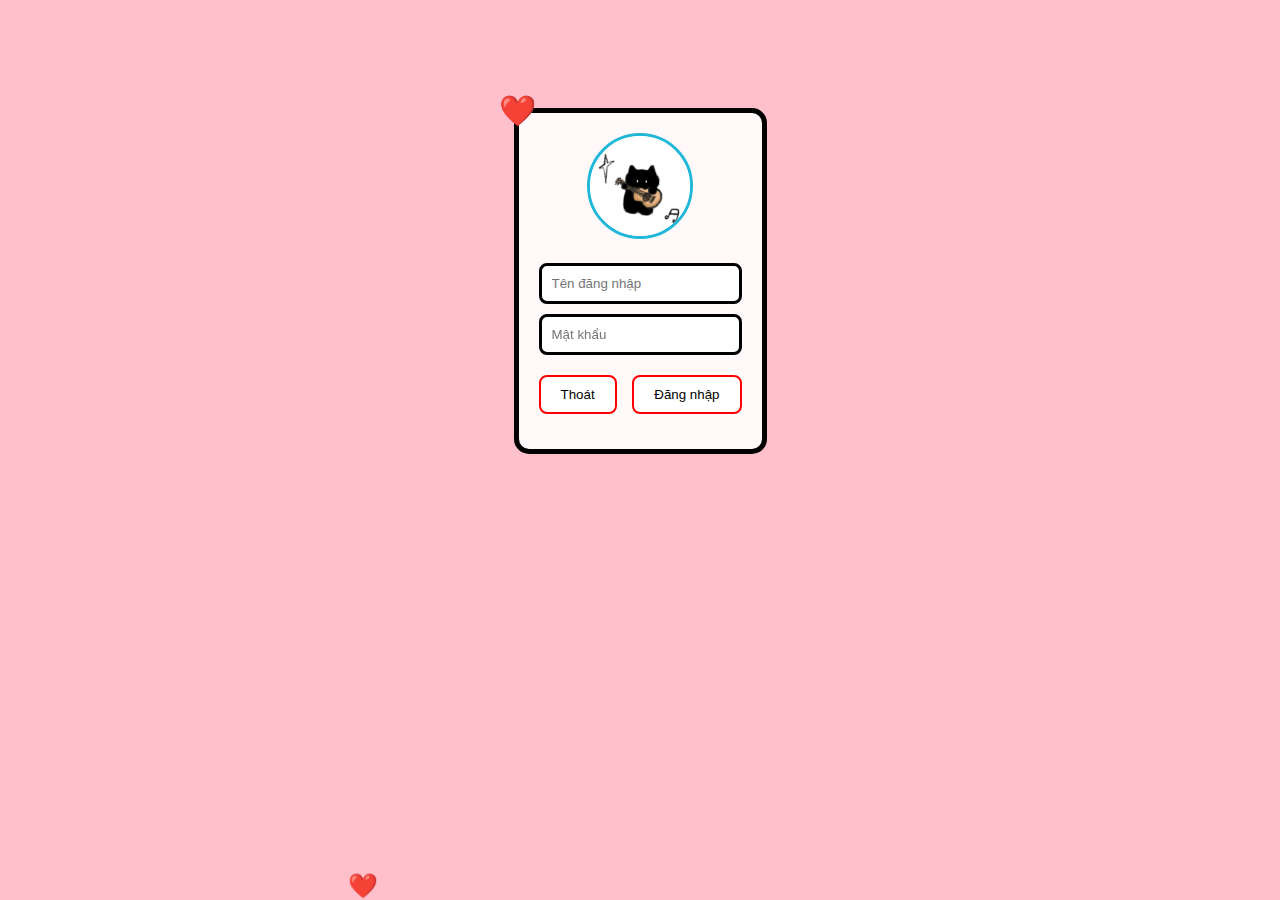
<file: index.html>
<!DOCTYPE html>
<html lang="vi">
<head>
  <meta charset="UTF-8">
  <title>Valentine App</title>
  <link rel="stylesheet" href="style.css">
</head>
<body>
  <!-- Nền trái tim bay -->
  <div class="hearts"></div>

  <!-- Khung đăng nhập -->
  <div id="loginBox">
    <div class="top-heart">❤️</div>
    <div class="avatar-box">
      <img src="538394150_776099858242382_6935076825103377586_n.jpg" alt="Avatar" />
    </div>
    <input type="text" id="Vo Anh Thu" placeholder="Tên đăng nhập">
    <input type="password" id="05052008" placeholder="Mật khẩu">

    <div class="buttons">
      <button id="exitBtn" onclick="exitAction()">Thoát</button>
      <button id="loginBtn" onclick="loginAction()">Đăng nhập</button>
    </div>

    <div id="messageBox" class="message"></div>
  </div>

  <!-- Khung lá thư -->
  <div id="letterBox" style="display:none;">
    <div class="letter">
      <h2>💌 Valentine hạnh phúc nhó người đẹp 💌</h2>
      <p id="letterContent">Liệu em có muốn xem trái tim này hong(●'◡'●)</p>
      <div class="letter-buttons">
        <button id="noBtn" onclick="letterNo()">Không</button>
        <button id="yesBtn" onclick="letterYes()">Có</button>
      </div>
    </div>
  </div>

  <!-- Hộp thoại thoát -->
  <div id="customDialog" class="dialog">
    <p>Bạn có muốn thoát không?</p>
    <button onclick="confirmExit(true)">OK</button>
    <button onclick="confirmExit(false)">Cancel</button>
  </div>

  <script src="script.js"></script>
  <script>
    function letterYes() {
      window.location.href = "valentine.html"; // chuyển sang trang Valentine
    }
    // trong letterNo, khi nút Yes phủ hết màn hình:
    // yesBtn.onclick = () => window.location.href = "valentine.html";
  </script>
</body>
</html>
</file>
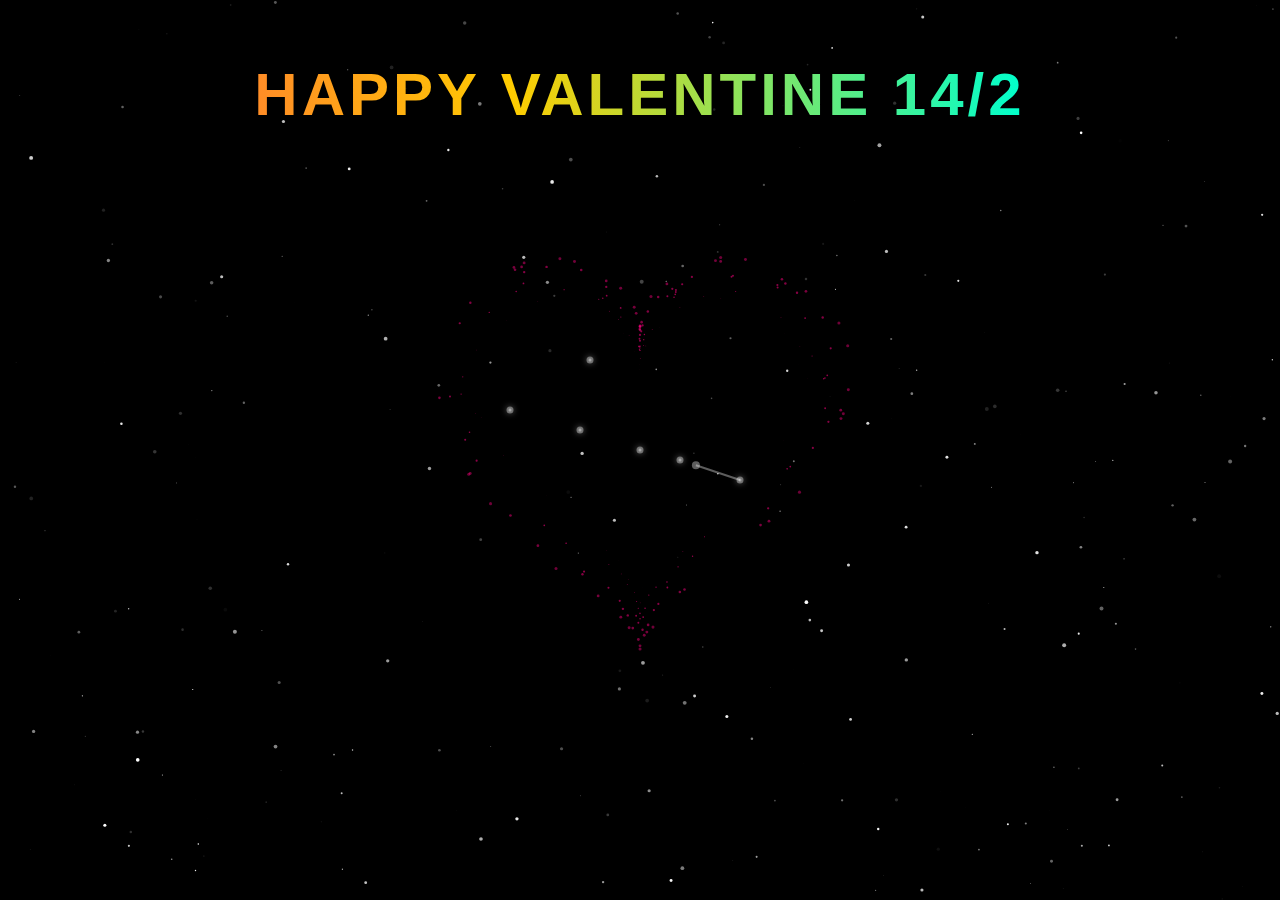
<file: valentine.html>
<!DOCTYPE html>
<html lang="vi">
<head>
<meta charset="UTF-8">
<meta name="viewport" content="width=device-width, initial-scale=1.0">
<title>Valentine Ultimate</title>

<style>

/* ===== TYPE EFFECT ===== */

.char{
opacity:0;
display:inline-block;
white-space:pre;
}

.char.show{
opacity:1;
animation: rainbowSpark 1.5s linear forwards;
}

@keyframes rainbowSpark{
0%{color:red;text-shadow:0 0 5px red;}
20%{color:orange;text-shadow:0 0 8px orange;}
40%{color:yellow;text-shadow:0 0 8px yellow;}
60%{color:lime;text-shadow:0 0 8px lime;}
80%{color:deepskyblue;text-shadow:0 0 8px deepskyblue;}
100%{color:black;text-shadow:none;}
}

/* ===== FALLING TEXT PRO ===== */

/* ===== FALLING TEXT & ICON ===== */

.fall-text{
position:fixed;
top:-60px;
font-size:22px;
font-weight:bold;
pointer-events:none;
animation:fall linear forwards;
text-shadow:0 0 10px currentColor;
}

.fall-icon{
position:fixed;
top:-60px;
font-size:24px;
pointer-events:none;
animation:fallRotate linear forwards;
text-shadow:0 0 15px currentColor;
}

/* chữ chỉ rơi */
@keyframes fall{
0%{
transform:translateY(0);
opacity:1;
}
100%{
transform:translateY(110vh);
opacity:0;
}
}

/* icon rơi + xoay */
@keyframes fallRotate{
0%{
transform:translateY(0) rotate(0deg) scale(0.8);
opacity:1;
}
100%{
transform:translateY(110vh) rotate(360deg) scale(1.2);
opacity:0;
}
}


.char{
opacity:0;
display:inline-block;
white-space:pre; /* giữ khoảng trắng */
}

.char.show{
opacity:1;
animation: rainbowSpark 1.5s linear forwards;
}

@keyframes rainbowSpark{
0%{
color:red;
text-shadow:0 0 5px red,0 0 10px red;
transform:scale(0.5);
}
20%{
color:orange;
text-shadow:0 0 8px orange,0 0 15px orange;
}
40%{
color:yellow;
text-shadow:0 0 8px yellow,0 0 15px yellow;
}
60%{
color:lime;
text-shadow:0 0 8px lime,0 0 15px lime;
}
80%{
color:deepskyblue;
text-shadow:0 0 8px deepskyblue,0 0 15px deepskyblue;
}
100%{
color:black;
text-shadow:none;
transform:scale(1);
}
}



body{
margin:0;
overflow:hidden;
background:black;
font-family:Arial,sans-serif;
}

.title{
position:absolute;
top:60px;
width:100%;
text-align:center;
font-size:60px;
font-weight:bold;
letter-spacing:4px;
background:linear-gradient(90deg,#ff4d4d,#ffcc00,#00ffcc,#3399ff,#cc66ff,#ff4d4d);
background-size:200% auto;
background-clip:text;
-webkit-background-clip:text;
color:transparent;
-webkit-text-fill-color:transparent;
animation:rainbow 6s linear infinite;
z-index:10;
}
@keyframes rainbow{
0%{background-position:0%}
100%{background-position:200%}
}

canvas{position:absolute;top:0;left:0;}

.letter-container{
position:fixed;
top:0;left:0;
width:100%;height:100%;
display:flex;
align-items:center;
justify-content:center;
background:rgba(0,0,0,0.85);
visibility:hidden;
opacity:0;
transition:0.6s;
z-index:100;
}
.letter-container.show{visibility:visible;opacity:1;}

.envelope{
position:relative;
width:700px;height: 360px;
background:#ff4d6d;
cursor:pointer;
perspective:1000px;
}

.flap{
position:absolute;
width:100%;height:100%;
background:#ff758f;
clip-path:polygon(0 0,100% 0,50% 60%);
transform-origin:top;
transition:0.6s;
}
.envelope.open .flap{transform:rotateX(180deg);}

.letter{
position:absolute;
bottom:0;
width:100%;height:100%;
background:white;
padding:20px;
box-sizing:border-box;
transform:translateY(100%);
transition:0.6s;
overflow:auto;
}
.envelope.open .letter{transform:translateY(0);}
</style>
</head>

<body>

<div class="title">HAPPY VALENTINE 14/2</div>

<canvas id="space"></canvas>
<canvas id="heart"></canvas>
<canvas id="fire"></canvas>

<div class="letter-container" id="letterBox">
<div class="envelope" id="envelope">
<div class="flap"></div>
<div class="letter">
<h2>Gửi người xinh đẹp đang đọc bức thư này ❤️</h2>
<p id="typedText"></p>
</div>
</div>
</div>

<audio id="bgMusic" src="Download.mp4" autoplay loop muted></audio>



<script>
const space=document.getElementById("space");
const heart=document.getElementById("heart");
const fire=document.getElementById("fire");
const sctx=space.getContext("2d");
const fctx=fire.getContext("2d");

let rainbowShift=0;
let W,H;

function resize(){
W=window.innerWidth;
H=window.innerHeight;
space.width=heart.width=fire.width=W;
space.height=heart.height=fire.height=H;
}
resize();
window.addEventListener("resize",resize);

/* ===== NỀN SAO ===== */
let bgStars=[];
for(let i=0;i<300;i++){
bgStars.push({x:Math.random()*W,y:Math.random()*H,r:Math.random()*2,a:Math.random()});
}

/* ===== TRÁI TIM PARTICLE GỐC ===== */
var settings={particles:{length:400,duration:2,velocity:100,effect:-0.75,size:30}};
function Point(x,y){this.x=x||0;this.y=y||0;}
Point.prototype.clone=function(){return new Point(this.x,this.y);}
Point.prototype.length=function(length){
if(length===undefined) return Math.sqrt(this.x*this.x+this.y*this.y);
this.normalize(); this.x*=length; this.y*=length; return this;
};
Point.prototype.normalize=function(){
var length=this.length(); this.x/=length; this.y/=length; return this;
};
function Particle(){this.position=new Point();this.velocity=new Point();this.acceleration=new Point();this.age=0;}
Particle.prototype.initialize=function(x,y,dx,dy){
this.position.x=x; this.position.y=y;
this.velocity.x=dx; this.velocity.y=dy;
this.acceleration.x=dx*settings.particles.effect;
this.acceleration.y=dy*settings.particles.effect;
this.age=0;
};
Particle.prototype.update=function(dt){
this.position.x+=this.velocity.x*dt;
this.position.y+=this.velocity.y*dt;
this.velocity.x+=this.acceleration.x*dt;
this.velocity.y+=this.acceleration.y*dt;
this.age+=dt;
};
Particle.prototype.draw=function(ctx){
function ease(t){return(--t)*t*t+1;}
var size=settings.particles.size*ease(this.age/settings.particles.duration);
ctx.globalAlpha=0.7*(1-this.age/settings.particles.duration);
ctx.fillStyle='hsl(330,100%,50%)';
ctx.beginPath();
ctx.arc(this.position.x,this.position.y,size/15,0,2*Math.PI);
ctx.fill();
};
function ParticlePool(length){
var particles=new Array(length);
for(var i=0;i<particles.length;i++) particles[i]=new Particle();
var firstActive=0,firstFree=0,duration=settings.particles.duration;
this.add=function(x,y,dx,dy){
particles[firstFree].initialize(x,y,dx,dy);
firstFree=(firstFree+1)%particles.length;
if(firstActive===firstFree)
firstActive=(firstActive+1)%particles.length;
};
this.update=function(dt){
var i;
if(firstActive<firstFree){
for(i=firstActive;i<firstFree;i++) particles[i].update(dt);
}else{
for(i=firstActive;i<particles.length;i++) particles[i].update(dt);
for(i=0;i<firstFree;i++) particles[i].update(dt);
}
while(particles[firstActive].age>=duration&&firstActive!=firstFree)
firstActive=(firstActive+1)%particles.length;
};
this.draw=function(ctx){
var i;
if(firstActive<firstFree){
for(i=firstActive;i<firstFree;i++) particles[i].draw(ctx);
}else{
for(i=firstActive;i<particles.length;i++) particles[i].draw(ctx);
for(i=0;i<firstFree;i++) particles[i].draw(ctx);
}
};
}
(function(canvas){
var context=canvas.getContext('2d'),
particles=new ParticlePool(settings.particles.length),
particleRate=settings.particles.length/settings.particles.duration,
time;
function pointOnHeart(t){
return new Point(
160*Math.pow(Math.sin(t),3),
130*Math.cos(t)-50*Math.cos(2*t)-20*Math.cos(3*t)-10*Math.cos(4*t)+25
);
}
function render(){
requestAnimationFrame(render);
var newTime=new Date().getTime()/1000,
dt=newTime-(time||newTime);
time=newTime;
context.clearRect(0,0,W,H);
var amount=particleRate*dt;
for(var i=0;i<amount;i++){
var pos=pointOnHeart(Math.PI-2*Math.PI*Math.random());
var dir=pos.clone().length(settings.particles.velocity);
particles.add(W/2+pos.x,H/2-pos.y,dir.x,-dir.y);
}
particles.update(dt);
particles.draw(context);
}
setTimeout(render,10);
})(heart);

/* ===== TAURUS ===== */
const stars=[{x:100,y:30},{x:40,y:10},{x:0,y:0},{x:-60,y:-20},{x:-130,y:-40},{x:-50,y:-90}];
const lines=[[0,1],[1,2],[2,3],[3,4],[2,5]];
let index=0,progress=0,loop=0,maxLoop=3;
let unlocked=false,flashTime=0,flashDuration=60;

/* ===== MINI LETTER ===== */
let showMini=false,flying=false,arrived=false;
let miniX=0,miniY=0,targetY=0;

const mini=document.createElement("div");
mini.innerHTML="💌";
mini.style.position="fixed";
mini.style.fontSize="34px";
mini.style.width="70px";
mini.style.height="70px";
mini.style.display="flex";
mini.style.alignItems="center";
mini.style.justifyContent="center";
mini.style.cursor="pointer";
mini.style.zIndex="50";
mini.style.opacity="0";
document.body.appendChild(mini);

mini.onclick=()=>{
document.getElementById("letterBox").classList.add("show");
mini.style.display="none";
};

function updateMini(){
if(!showMini) return;
if(flying&&!arrived){
miniY+=4;
if(miniY>=targetY){miniY=targetY;arrived=true;}
}
let shake=arrived?Math.sin(Date.now()*0.01)*5:0;
mini.style.transform=`translate(${miniX}px,${miniY}px) rotate(${shake}deg)`;
mini.style.opacity="1";
}

/* ===== LETTER ===== */
const envelope = document.getElementById("envelope");
const typedText = document.getElementById("typedText");
const music = document.getElementById("bgMusic");
document.addEventListener("click", () => {
  music.muted = false;
  music.play();
}, { once: true });

const message = 
`Chúc em ngày Valentine 14/2 vui vẻ nhó, luôn xinh đẹp, dễ thương. Năm nay năm cuối cũng là năm quan trọng chúc em đạt được thành tựu tốt và đậu vào ngành mình chọn và trường mình thích.
Nhớ là phải tự tin vào bản thân đó, cứ thử chắc chắn em làm được bởi vì "Chị sao nò.."(^_~)
Anh định nay rủ em đi chơi mà anh có việc xíu nên không rủ em đi chơi được (┬┬﹏┬┬) 
(ノへ￣、)
Dịp nào anh em rảnh anh có thể hẹn em mình cùng đi chơi nhó (✿◡‿◡)
Chúc em Valentine thật vui vẻ nhó
                                           (○｀ 3′○)
                                                     [YÊU EM (. ❛ ᴗ ❛.)]`;

envelope.onclick = () => {

  envelope.classList.toggle("open");
  music.play();

  if (typedText.innerHTML === "") {
    typeWriter(message);
  }

};

function typeWriter(text){

typedText.innerHTML="";
let i=0;

function type(){

if(i < text.length){

if(text[i] === "\n"){
typedText.appendChild(document.createElement("br"));
}else{

let span=document.createElement("span");
span.textContent=text[i];
span.className="char";
typedText.appendChild(span);

setTimeout(()=>{
span.classList.add("show");
},20);

}

i++;
setTimeout(type,70);

}

}

type();
}



/* ===== FIREWORK ===== */
let fireworks=[];
setInterval(()=>{
fireworks.push({x:Math.random()*W,y:H,vy:-8,exploded:false,particles:[],hue:Math.random()*360});
},2000);

function drawFull(line,power=1){
let cx=W/2,cy=H/2;
let a=stars[line[0]],b=stars[line[1]];
let grad=sctx.createLinearGradient(cx+a.x,cy+a.y,cx+b.x,cy+b.y);
grad.addColorStop(0,`hsl(${rainbowShift%360},100%,60%)`);
grad.addColorStop(1,`hsl(${(rainbowShift+180)%360},100%,60%)`);
sctx.strokeStyle=grad;
sctx.lineWidth=3*power;
sctx.shadowBlur=20*power;
sctx.shadowColor="white";
sctx.beginPath();
sctx.moveTo(cx+a.x,cy+a.y);
sctx.lineTo(cx+b.x,cy+b.y);
sctx.stroke();
sctx.shadowBlur=0;
}

function animate(){
requestAnimationFrame(animate);
sctx.clearRect(0,0,W,H);
fctx.clearRect(0,0,W,H);

bgStars.forEach(st=>{
sctx.globalAlpha=st.a;
sctx.beginPath();
sctx.arc(st.x,st.y,st.r,0,Math.PI*2);
sctx.fillStyle="white";
sctx.fill();
});

rainbowShift+=2;
let cx=W/2,cy=H/2;

/* 3 VÒNG ĐẦU */
if(!unlocked){
if(loop<maxLoop){
for(let i=0;i<index;i++) drawFull(lines[i]);
if(index<lines.length){
let l=lines[index];
let a=stars[l[0]],b=stars[l[1]];
let curX=cx+a.x+(b.x-a.x)*progress;
let curY=cy+a.y+(b.y-a.y)*progress;
sctx.strokeStyle="white";
sctx.lineWidth=2;
sctx.beginPath();
sctx.moveTo(cx+a.x,cy+a.y);
sctx.lineTo(curX,curY);
sctx.stroke();

/* đóm sáng */
sctx.beginPath();
sctx.arc(curX,curY,4,0,Math.PI*2);
sctx.fillStyle="white";
sctx.fill();
progress+=0.015;
if(progress>=1){progress=0;index++;}
}else{index=0;loop++;}
}else{
unlocked=true;

index=0;      // ⭐ reset vẽ lại từ đầu
progress=0;   // ⭐ reset tiến trình

flashTime=flashDuration;
showMini=true;

miniX=cx;
miniY=cy-100;
targetY=cy+120;

flying=true;
mini.style.display="flex";
}

}else{
if(index<lines.length){
let l=lines[index];
let a=stars[l[0]],b=stars[l[1]];
let curX=cx+a.x+(b.x-a.x)*progress;
let curY=cy+a.y+(b.y-a.y)*progress;
drawFull(l);
sctx.beginPath();
sctx.moveTo(cx+a.x,cy+a.y);
sctx.lineTo(curX,curY);
sctx.stroke();
progress+=0.02;
if(progress>=1){progress=0;index++;}
}else index=0;

if(flashTime>0){
lines.forEach(l=>drawFull(l,2));
flashTime--;
}
}

/* SAO */
stars.forEach(st=>{

/* glow nhẹ thôi */
sctx.shadowBlur=6;
sctx.shadowColor="white";

sctx.beginPath();
sctx.arc(cx+st.x,cy+st.y,3.5,0,Math.PI*2);
sctx.fillStyle="white";
sctx.fill();

/* lõi trắng rõ nét */
sctx.shadowBlur=0;
sctx.beginPath();
sctx.arc(cx+st.x,cy+st.y,1.5,0,Math.PI*2);
sctx.fillStyle="#ffffff";
sctx.fill();

});



/* FIREWORK */
fireworks.forEach((fw,i)=>{
if(!fw.exploded){
fw.y+=fw.vy;fw.vy+=0.2;
fctx.fillRect(fw.x,fw.y,2,2);
if(fw.vy>=0){
fw.exploded=true;
for(let j=0;j<60;j++)
fw.particles.push({x:fw.x,y:fw.y,vx:(Math.random()-0.5)*6,vy:(Math.random()-0.5)*6,life:80});
}
}else{
fw.particles.forEach((p,j)=>{
p.x+=p.vx;p.y+=p.vy;p.life--;
fctx.globalAlpha=p.life/80;
fctx.fillStyle=`hsl(${fw.hue},100%,60%)`;
fctx.beginPath();
fctx.arc(p.x,p.y,2,0,Math.PI*2);
fctx.fill();
if(p.life<=0)fw.particles.splice(j,1);
});
if(fw.particles.length===0)fireworks.splice(i,1);
}
});

updateMini();
}
animate();

/* =========================
   TYPE WRITER + [SPARKLE]
========================= */

function typeWriter(text){

typedText.innerHTML="";
let i=0;
let sparkleMode=false;

function type(){

if(i < text.length){

if(text[i] === "["){
sparkleMode=true;
i++;
type();
return;
}

if(text[i] === "]"){
sparkleMode=false;
i++;
type();
return;
}

if(text[i] === "\n"){
typedText.appendChild(document.createElement("br"));
}else{

let span=document.createElement("span");
span.textContent=text[i];
span.className="char";

/* nếu nằm trong [] thì lấp lánh liên tục */
if(sparkleMode){
span.style.animation="rainbowSpark 2s infinite";
}

typedText.appendChild(span);

setTimeout(()=>{
span.classList.add("show");
},20);

}

i++;
setTimeout(type,60);

}

}

type();
}


/* =========================
   FALLING TEXT + ICON
========================= */

const fallingTexts = ["Valentine hạnh phúc nhó", "Người dễ thương trước màn hình ơi", "Dễ thương thế" ];
const fallingIcons = ["❤️","💖","💘","✨","❤️‍🔥"];

function createFalling(){

let isIcon = Math.random() < 0.5;

let span = document.createElement("span");

let center = window.innerWidth / 2;

/* vị trí 2 bên trái tim */
if(Math.random() < 0.5){
span.style.left = (center - 350 + Math.random()*150) + "px";
}else{
span.style.left = (center + 200 + Math.random()*150) + "px";
}

/* màu random */
span.style.color = `hsl(${Math.random()*360},100%,60%)`;

/* tốc độ rơi */
span.style.animationDuration = (4 + Math.random()*3) + "s";

if(isIcon){
span.className="fall-icon";
span.innerText = fallingIcons[Math.floor(Math.random()*fallingIcons.length)];
}else{
span.className="fall-text";
span.innerText = fallingTexts[Math.floor(Math.random()*fallingTexts.length)];
}

document.body.appendChild(span);

setTimeout(()=>{
span.remove();
},8000);

}

setInterval(createFalling,600);


</script>
</body>
</html>
</file>
<file: style.css>
/* Trang đầu: nền hồng + trái tim bay */
body {
  background-color: pink;
  font-family: Arial, sans-serif;
  text-align: center;
  overflow: hidden;
}

/* Nền trái tim bay */
.hearts {
  position: fixed;
  bottom: 0;
  left: 0;
  width: 100%;
  height: 100%;
  pointer-events: none;
  z-index: -1;
}
.heart {
  position: absolute;
  font-size: 24px;
  animation: rise 5s linear forwards;
}
@keyframes rise {
  0% { transform: translateY(0); opacity: 1; }
  100% { transform: translateY(-600px); opacity: 0; }
}

/* Khung đăng nhập */
#loginBox {
  padding: 20px;
  border: 5px solid;
  border-radius: 15px;
  animation: borderColor 3s infinite;
  background: rgba(255,255,255,0.9);
  position: relative;
  display: inline-block;
  margin-top: 100px;
}
.top-heart {
  position: absolute;
  top: -20px;
  left: -20px;
  font-size: 30px;
}
.avatar-box img {
  width: 100px;
  height: 100px;
  border-radius: 50%;
  border: 3px solid rgb(33, 183, 217);
  margin-bottom: 10px;
}
input {
  display: block;
  margin: 10px auto;
  padding: 10px;
  border: 3px solid;
  border-radius: 8px;
  animation: borderColor 3s infinite;
}
.buttons {
  display: flex;
  justify-content: space-between;
  margin-top: 20px;
}
#loginBtn, #exitBtn {
  padding: 10px 20px;
  border: 2px solid red;
  background: white;
  cursor: pointer;
  border-radius: 8px;
  transition: background 0.3s;
}
#loginBtn:hover, #exitBtn:hover {
  background: pink;
}
.message {
  margin-top: 15px;
  color: red;
  font-weight: bold;
  font-size: 16px;
}

/* Khung lá thư */
.letter {
  margin-top: 20px;
  padding: 20px;
  border: 5px solid;
  border-radius: 15px;
  animation: borderColor 3s infinite;
  background: white;
  display: inline-block;
  max-width: 90vw;
  max-height: 60vh;
  box-sizing: border-box;
  word-wrap: break-word;
  overflow-wrap: break-word;
  overflow: auto;
  text-align: center;
}
#letterContent {
  font-size: clamp(16px, 4vw, 22px);
  line-height: 1.4;
  margin: 0;
}
.letter-buttons {
  margin-top: 20px;
}

/* Khung Có và Không */
#yesBtn, #noBtn {
  width: 100px;
  height: 60px;
  font-size: 16px;
  border: 2px solid red;
  background: white;
  cursor: pointer;
  position: relative;
  animation: colorChange 3s infinite;
}

/* Hộp thoại thoát */
.dialog {
  display: none;
  position: fixed;
  top: 40%;
  left: 50%;
  transform: translate(-50%, -50%);
  background: white;
  border: 3px solid red;
  padding: 20px;
  border-radius: 10px;
  text-align: center;
  z-index: 1000;
}

/* Hiệu ứng đổi màu viền */
@keyframes borderColor {
  0% { border-color: red; }
  50% { border-color: hotpink; }
  100% { border-color: red; }
}

/* Hiệu ứng đổi màu khung Có/Không */
@keyframes colorChange {
  0%   { border-color: red; background-color: white; color: red; }
  50%  { border-color: hotpink; background-color: mistyrose; color: darkred; }
  100% { border-color: red; background-color: white; color: red; }
}

/* Popup cuối */
#finalPopup {
  display: none; /* JS sẽ đổi sang flex khi hiện */
  position: fixed;
  top: 0; left: 0;
  width: 100vw; height: 100vh;
  background: rgba(0,0,0,0.7);
  justify-content: center;
  align-items: center;
  z-index: 3000;
}
#finalPopup button {
  padding: 15px 30px;
  font-size: 20px;
  border-radius: 10px;
  border: none;
  background: pink;
  cursor: pointer;
}

/* --------------------------
   Trang Valentine
--------------------------- */
.valentine-page {
  background: black;
  width: 100vw; height: 100vh;
  position: relative;
  display: flex;
  flex-direction: column;
  align-items: center;
  justify-content: center;
}

.stars {
  position: absolute;
  width: 100%; height: 100%;
  background: transparent;
  overflow: hidden;
  z-index: 0; /* nằm dưới */
}
.star {
  position: absolute;
  width: 2px; height: 2px;
  background: white;
  border-radius: 50%;
  animation: twinkle 2s infinite alternate;
}
@keyframes twinkle {
  from { opacity: 0.2; }
  to { opacity: 1; }
}

.heart-container {
  display: inline-block;
  animation: spinHeart 12s infinite linear;
  z-index: 1; /* nằm trên sao */
}
#pinkboard {
  width: 400px;
  height: 400px;
}
@keyframes spinHeart {
  from { transform: rotateY(0deg); }
  to   { transform: rotateY(360deg); }
}
</file>
